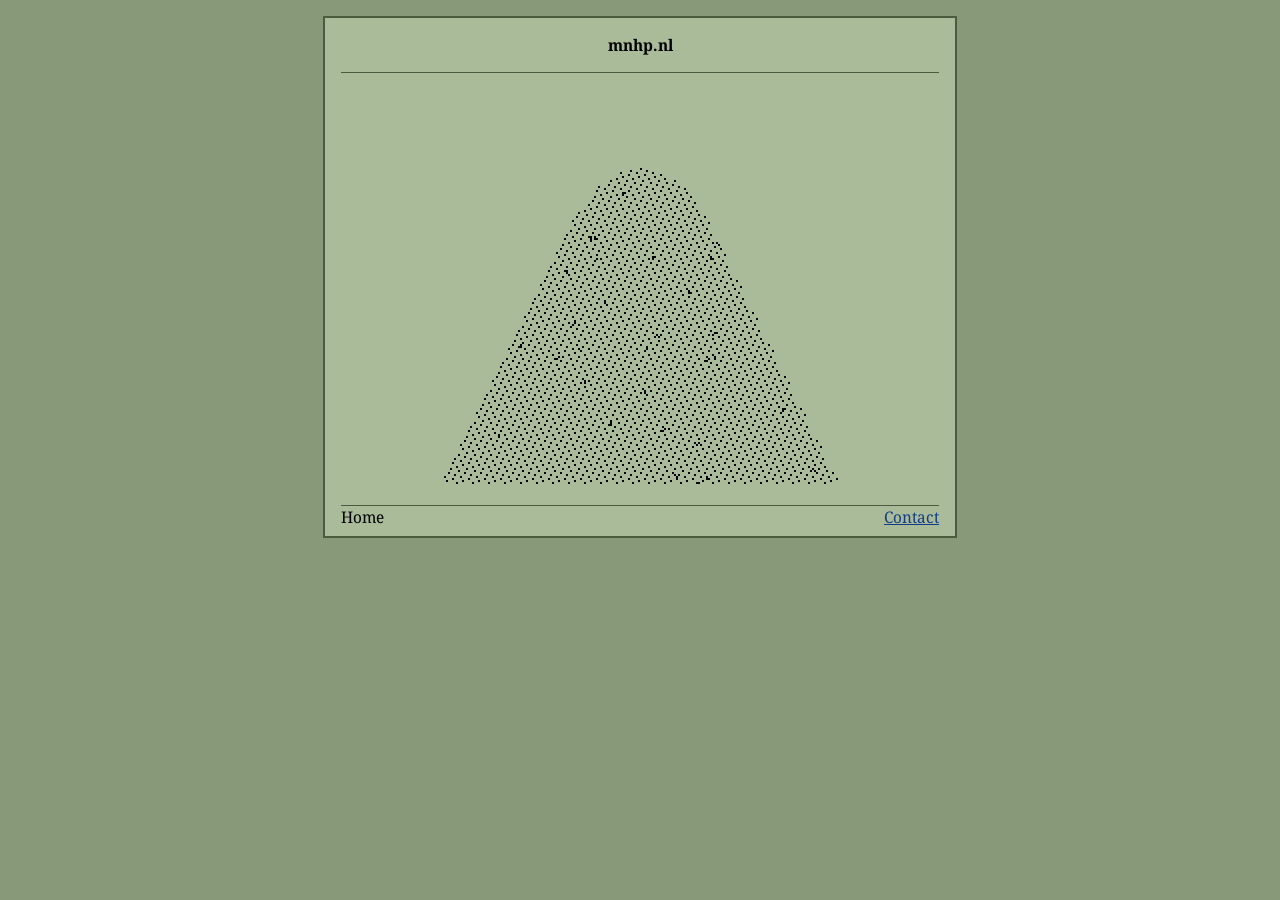
<file: index.html>
<!DOCTYPE html>
<html lang="en">
<meta charset="utf-8">
<meta name="viewport" content="width=device-width, initial-scale=1.0">
<meta name="description" content="mnhp.nl">
<link rel="preconnect" href="https://fonts.googleapis.com">
<link rel="preconnect" href="https://fonts.gstatic.com" crossorigin>
<link href="https://fonts.googleapis.com/css2?family=Noto+Serif:ital,wdth,wght@0,62.5..100,450;1,62.5..100,450&display=swap" rel="stylesheet">
<title>mnhp.nl</title>
<link href="style.css" rel="stylesheet">
<style>
#anthill-container {
    text-align: center;
}

#anthill {
    image-rendering: pixelated;
}
</style>
<div>
<main>
<h1>mnhp.nl</h1>
<div id="anthill-container">
<canvas id="anthill"></canvas>
</div>
</main>
<footer>
<span style="float:left">Home</span><span style="display:none"> - </span><a href="/contact" style="float:right">Contact</a>
</footer>
</div>
<script>
function MakeAntHill(cnv, fps, cnt) {
    var w = cnv.width;
    var h = cnv.height;
    var ctx = cnv.getContext("2d");
    ctx.fillStyle = "black";
    var mouse = { x: 0, y: 0 };
    var ants = [];
    cnv.onmousemove = function(evt) {
        var rect = cnv.getBoundingClientRect();
        mouse.x = (evt.clientX - rect.left) / (rect.right - rect.left) * w | 0;
        mouse.y = (evt.clientY - rect.top) / (rect.bottom - rect.top) * h | 0;
    }
    cnv.onmousedown = function() {
        ants.push({ x: mouse.x, y: mouse.y, sleep: 0 });
    }

    function PutPixel(data, x, y) {
        data[y*w*4+x*4+3] = 255;
    }

    var hill = new Path2D();
    hill.moveTo(0, h);
    hill.lineTo(w/3, h/3);
    hill.bezierCurveTo(w/2-w/15, h/6, w/2+w/15,h/6,w-w/3,h/3);
    hill.lineTo(w, h);
    hill.closePath();

    var bg = ctx.createImageData(w, h);
    var frame = ctx.createImageData(w, h);

    function IsAntStanding(ant) {
        return ctx.isPointInPath(hill, ant.x, ant.y);
    }

    function GetTime() {
        return window.performance.now();
    }

    function UpdateAnt(ant) {
        if (ant.sleep > GetTime())
            return;
        if (!IsAntStanding(ant)) {
            ant.dir = 0;
            ant.y += 3;
            return;
        } else if (ant.dir == undefined || Math.random()<0.06) {
            var choices = [-1, 0, 1];
            ant.dir = choices[Math.random()*3 | 0];
        }
        if (Math.random() < 0.01)
            ant.sleep = GetTime() + 1000 + Math.random()*2000;
        ant.x += ant.dir;
        ant.y += 1;
    }

    function CreateAnt() {
        var ant = { sleep: 0 };
        do {
            ant.x = Math.random()*w | 0;
            ant.y = Math.random()*h | 0;
        } while (!IsAntStanding(ant));
        UpdateAnt(ant);
        return ant;
    }

    function DrawAnt(ant) {
        PutPixel(frame.data, ant.x, ant.y);
        PutPixel(frame.data, ant.x-ant.dir, ant.y-1);
    }

    for (var i = 0; i < cnt; i++) {
        ants[i] = CreateAnt();
    }

    function ManageAntSupply() {
        for (var i = 0; i < ants.length; i++) {
            if (ants[i].y > h)
                ants[i] = CreateAnt();
        }
    }

    function PutHillPixel(x, y) {
        if (ctx.isPointInPath(hill, x, y)) {
            PutPixel(bg.data, x, y);
        }
    }

    for (var y = 0; y < h; y+=8) {
        for (var x = 0; x < w; x+=8) {
            PutHillPixel(x+1,y+1);
            PutHillPixel(x+5,y+0);
            PutHillPixel(x+4,y+2);
            PutHillPixel(x+7,y+3);
            PutHillPixel(x+2,y+4);
            PutHillPixel(x+6,y+5);
            PutHillPixel(x+3,y+6);
            PutHillPixel(x+0,y+7);
        }
    }

    function Draw() {
        ctx.clearRect(0, 0, w, h);
        frame.data.set(bg.data);
        for (var i = 0; i < ants.length; i++) {
            DrawAnt(ants[i]);
        }
        ctx.putImageData(frame, 0, 0);
        for (var i = 0; i < ants.length; i++) {
            UpdateAnt(ants[i]);
        }
        ManageAntSupply();
    }
    setInterval(Draw, 1000/fps);
}

var cnv = document.getElementById("anthill");
cnv.height = cnv.width = 200;
MakeAntHill(cnv, 10, 30);

// does not work on webkit
function Resize() {
	var mult = Math.floor(cnv.parentElement.clientWidth / cnv.width * window.devicePixelRatio);
	cnv.style.width = cnv.style.height = Math.floor(cnv.width * mult / window.devicePixelRatio) + "px";
}

var remove;
function UpdateRatio() {
  Resize();
  if (remove)
    remove();
  var media = matchMedia(`(resolution: ${window.devicePixelRatio}dppx)`);
  media.addEventListener("change", UpdateRatio);
  remove = () => media.removeEventListener("change", UpdateRatio);
};

UpdateRatio();

// fallback
window.addEventListener("resize", Resize);

</script>
</html>
</file>
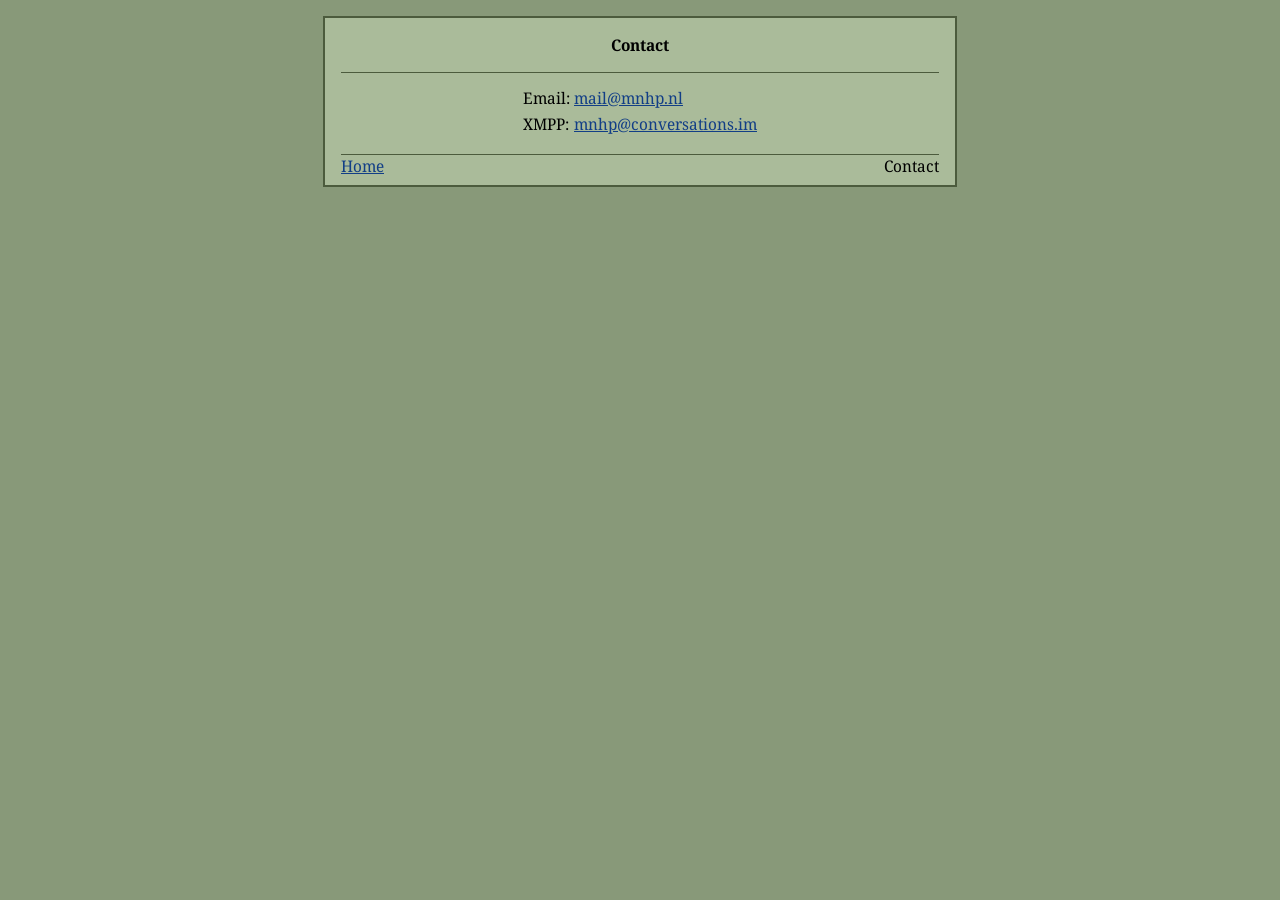
<file: contact.html>
<!DOCTYPE html>
<html lang="en">
<meta charset="utf-8">
<meta name="viewport" content="width=device-width, initial-scale=1.0">
<meta name="description" content="mnhp.nl">
<link rel="preconnect" href="https://fonts.googleapis.com">
<link rel="preconnect" href="https://fonts.gstatic.com" crossorigin>
<link href="https://fonts.googleapis.com/css2?family=Noto+Serif:ital,wdth,wght@0,62.5..100,450;1,62.5..100,450&display=swap" rel="stylesheet">
<title>Contact - mnhp.nl</title>
<link href="style.css" rel="stylesheet">
<style>
main > table {
  margin: auto;
}
</style>
<div>
<main>
<h1>Contact</h1>
<table><tbody>
<tr><td>Email: </td><td><a id="mail">maREM<span style="display:none">OO</span>OVEi&#x6C;&commat;&#x6D;nREMOVEhp.nl</a></td></tr>
<tr><td>XMPP: </td><td><a href="xmpp:mnhp@conversations.im">mnhp@conversations.im</a></td></tr>
</tbody></table>
</main>
<footer>
  <a style="float:left" href="/">Home</a><span style="display:none"> - </span><span style="float:right">Contact</span>
</footer>
</div>
<script>
WebAssembly.instantiate(new Uint8Array([0,97,115,109,1,0,0,0,1,5,1,96,0,
  1,127,3,2,1,0,7,4,1,0,0,0,10,6,1,4,0,65,1,11])).then(({instance})=>{
  if (instance.exports[""]() == 1)
    mail.href="mailto:"+(mail.innerHTML=mail.innerText.replaceAll("REMOVE",""))
  })
</script>
</html>
</file>
<file: style.css>
html {
  /* fix margin: auto inconsistancy */
  overflow-y: scroll;
  font-family: "Noto Serif", serif;
  font-variation-settings: "wdth" 92.5;
  background-color: #889979 /*oklch(0.66 0.05 130)*/;
  padding: 1rem;
}

body { margin: 0; }

body > div {
  background-color: #aabb9a /*oklch(0.77 0.05 130)*/;
  border: 2px solid #4c5b3d /*oklch(0.45 0.05 130)*/;
  margin: 0 auto;
  max-width: 70ch;
}

main > h1 {
  text-align: center;
  font-size: medium;
  border-bottom: 1px solid #4c5b3d /*oklch(0.45 0.05 130)*/;
  padding-bottom: 1rem;
  margin-top: 0;
}

a         { color: #123e86 /*oklch(0.38 0.13 260)*/; }
a.visited { color: #632267 /*oklch(0.38 0.13 325)*/; }
a.active  { color: #791b11 /*oklch(0.38 0.13  30)*/; }

main {
  padding: 1rem;
}

footer {
  border-top: 1px solid #4c5b3d /*oklch(0.45 0.05 130)*/;
  text-align: center;
  user-select: none;
  margin: 0 1rem .5rem 1rem;
}

/* Fix floats making block empty */
footer::after {
  display: block;
  content: "";
  clear: both;
}
</file>
